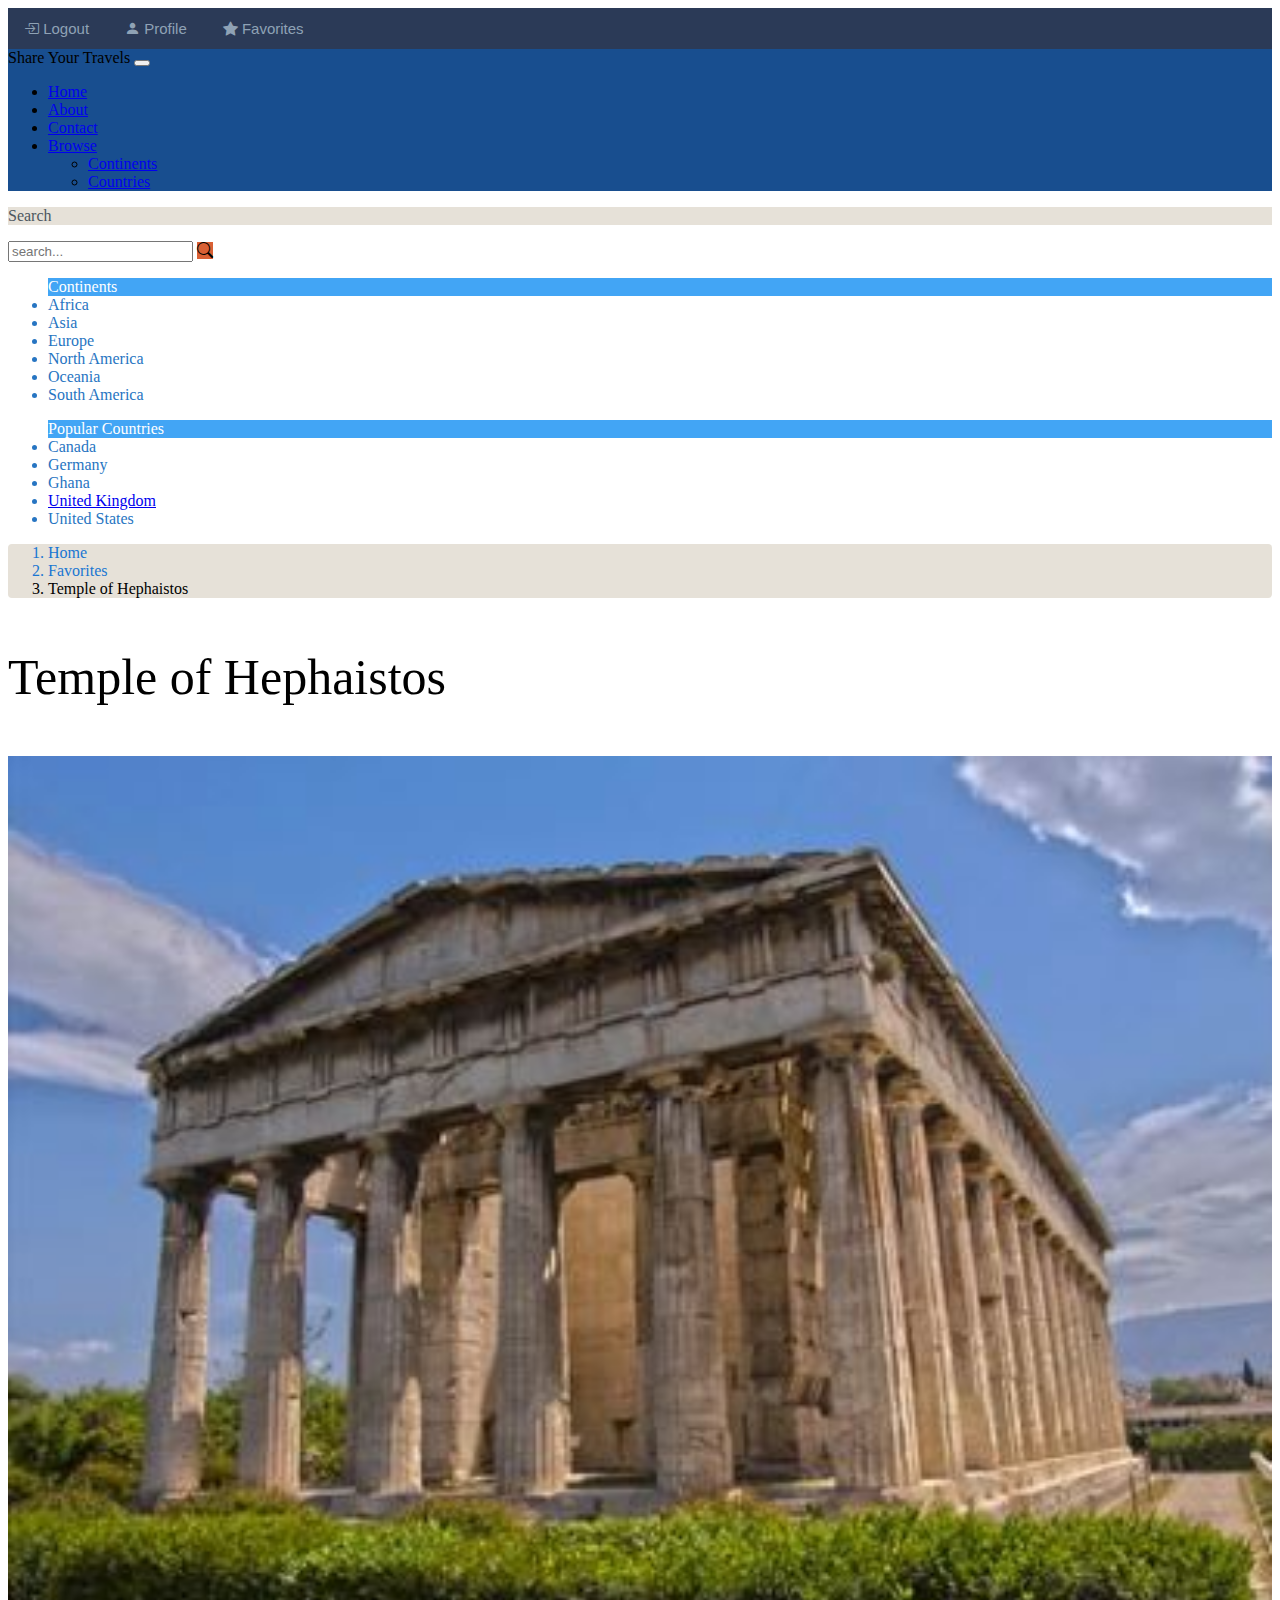
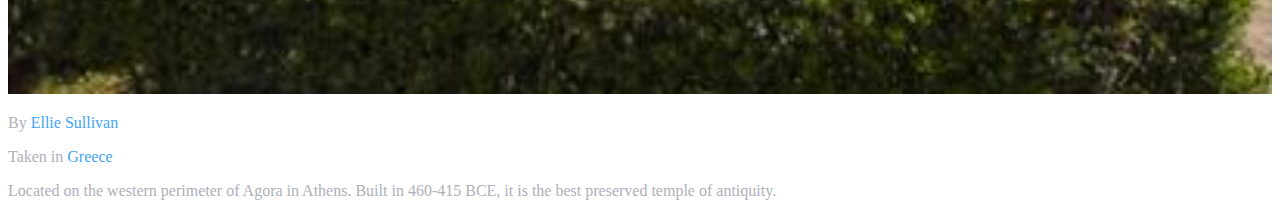
<file: Web Programming/yxz157830_PW1/index.html>
<!doctype html>
<html lang="en">
<head>
    <!-- necessary while using CSS media queries and for mobile -->
    <meta charset="utf-8">
    <meta name="viewport" content="width=device-width, initial-scale=1">

    <!-- Bootstrap CSS + Icon -->
    <link href="https://cdn.jsdelivr.net/npm/bootstrap@5.1.0/dist/css/bootstrap.min.css" rel="stylesheet" integrity="sha384-KyZXEAg3QhqLMpG8r+8fhAXLRk2vvoC2f3B09zVXn8CA5QIVfZOJ3BCsw2P0p/We" crossorigin="anonymous">
    <link rel="stylesheet" href="https://cdn.jsdelivr.net/npm/bootstrap-icons@1.5.0/font/bootstrap-icons.css">
    <title>Temple Travel</title>

    <!--Style setting-->
    <style>
        .default {
            background-color: inherit; /*from parents*/
            padding: 12px 16px;
            font-size: 15px;
            border: none;
            color: #8fa2b5;
        }
    </style>
</head>


<body>

    <script src="https://cdn.jsdelivr.net/npm/bootstrap@5.1.0/dist/js/bootstrap.bundle.min.js" integrity="sha384-U1DAWAznBHeqEIlVSCgzq+c9gqGAJn5c/t99JyeKa9xxaYpSvHU5awsuZVVFIhvj" crossorigin="anonymous"></script>
    <!-- Top navbar -->
    <div class="container-fluid">
        <div class="row" style="background-color: #2b3a57; ">
            <div class="col-md-8 col-lg-8 col-sm-5"></div>
            <div class="col-md-4 col-lg-4 col-sm-5">
                <button class="default"><i class="bi bi-box-arrow-in-right"></i> Logout </button>
                <button class="default"><i class="bi bi-person-fill"></i> Profile </button>
                <button class="default"><i class="bi bi-star-fill"></i> Favorites </button>
            </div>
        </div>
    </div>

    <!-- Second navbar -->
    <nav class="navbar navbar-expand-lg navbar-dark py-4" style="background-color: #184e8f;">
        <div class="container-fluid">
            <a class="navbar-brand ms-5">Share Your Travels</a>

            <!-- (drop down)/getbootstrap.com/docs/4.0/components/navbar/ -->
            <button class="navbar-toggler" type="button" data-bs-toggle="collapse" data-bs-target="#navbarSupportedContent" aria-controls="navbarSupportedContent" aria-expanded="false" aria-label="Toggle navigation">
                <span class="navbar-toggler-icon"></span>
            </button>

            <!-- hyperlink elements href attribute will be set to ”#”.-->
            <div class="collapse navbar-collapse" id="navbarSupportedContent">
                <ul class="navbar-nav me-auto mb-2 mb-lg-0">
                    <li class="nav-item">
                        <a class="nav-link" href="#">Home</a>
                    </li>
                    <li class="nav-item">
                        <a class="nav-link" href="#">About</a>
                    </li>
                    <li class="nav-item">
                        <a class="nav-link" href="#">Contact</a>
                    </li>
                    <li class="nav-item dropdown">
                        <a class="nav-link dropdown-toggle" href="#" id="navbarDropdown" role="button" data-bs-toggle="dropdown" aria-expanded="false">Browse</a>
                        <ul class="dropdown-menu" aria-labelledby="navbarDropdown">
                            <li><a class="dropdown-item" href="#">Continents</a></li>
                            <li><a class="dropdown-item" href="#">Countries</a></li>
                        </ul>
                    </li>
                </ul>
            </div>
        </div>
    </nav>

    <div class="container-fluid">
        <div class="row bg-light">
            <div class="col-md-3">
                <div class="modal-dialog mt-3 ms-5 me-3">
                    <div class="modal-content">
                        <div class="modal-header" style="background-color: #e6e1d8">
                            <p class="modal-title" style="color: #4c5760;">Search</p>
                        </div>
                        <div class="modal-body">
                            <div class="input-group w-auto">
                                <input type="text" class="form-control" placeholder="search...">
                                <span class="input-group-text" style="background-color: #d96034">

                                    <!-- SVG not white-->
                                    <i class="bi bi-search"></i>
                                </span>
                            </div>
                        </div>
                    </div>
                </div>

                <div class="modal-dialog mt-3 ms-5 me-3">
                    <ul class="list-group">
                        <li class="list-group-item" style="background-color: #42a5f5; color: white;">Continents</li>
                        <li class="list-group-item" style="color: #2775c2; ">Africa</li>
                        <li class="list-group-item" style="color: #2775c2;">Asia</li>
                        <li class="list-group-item" style="color: #2775c2;">Europe</li>
                        <li class="list-group-item" style="color: #2775c2;">North America</li>
                        <li class="list-group-item" style="color: #2775c2;">Oceania</li>
                        <li class="list-group-item" style="color: #2775c2;">South America</li>
                    </ul>
                </div>

                <div class="modal-dialog mt-3 ms-5 me-3">
                    <ul class="list-group">
                        <li class="list-group-item" style="background-color: #42a5f5; color: white;">Popular Countries</li>
                        <li class="list-group-item" style="color: #2775c2;">Canada</li>
                        <li class="list-group-item" style="color: #2775c2;">Germany</li>
                        <li class="list-group-item" style="color: #2775c2;">Ghana</li>
                        <li class="list-group-item" style="color: #2775c2;"><a href="#">United Kingdom</a></li>
                        <li class="list-group-item" style="color: #2775c2;">United States</li>
                    </ul>
                </div>
            </div>
            <div class="col-md-9">
                <div class="mt-3 ms-2 me-4" style="background-color: #e6e1d8; border-radius: 4px">
                    <nav class="py-2 ms-3" aria-label="breadcrumb">
                        <ol class="breadcrumb">
                            <li class="breadcrumb-item" style="color: #1976d2;">Home</li>
                            <li class="breadcrumb-item" style="color: #1976d2;">Favorites</li>
                            <li class="breadcrumb-item active" aria-current="page">Temple of Hephaistos</li>
                        </ol>
                    </nav>
                </div>
                <p class="ms-2 mt-3" style="font: 50px bold; Times; ">Temple of Hephaistos</p>
                <div class="row">
                    <!--col-md8/md4 from exercise margin-->
                    <div class="col-md-8">
                        <img class="ms-2 me-2" src="temple.jpg" width="100%">
                    </div>

                    <!--http://getbootstrap.com/docs/5.0/components/card/-->
                    <div class="col-md-4">
                        <div class="card border-info ms-2 me-5">
                            <div class="card-body">
                                <p class="card-text" style="color: #afafba;">By <span style="color: #42a5f5;">Ellie Sullivan</span></p>
                                <p class="card-text" style="color: #afafba;">Taken in <span style="color: #42a5f5;">Greece</span></p>
                                <p class="card-text" style="color: #afafba;">Located on the western perimeter of Agora in Athens. Built in 460-415 BCE, it is the best preserved temple of antiquity.</p>
                            </div>
                        </div>
                    </div>
                </div>
            </div>
        </div>
    </div>
</body>
</html>
</file>
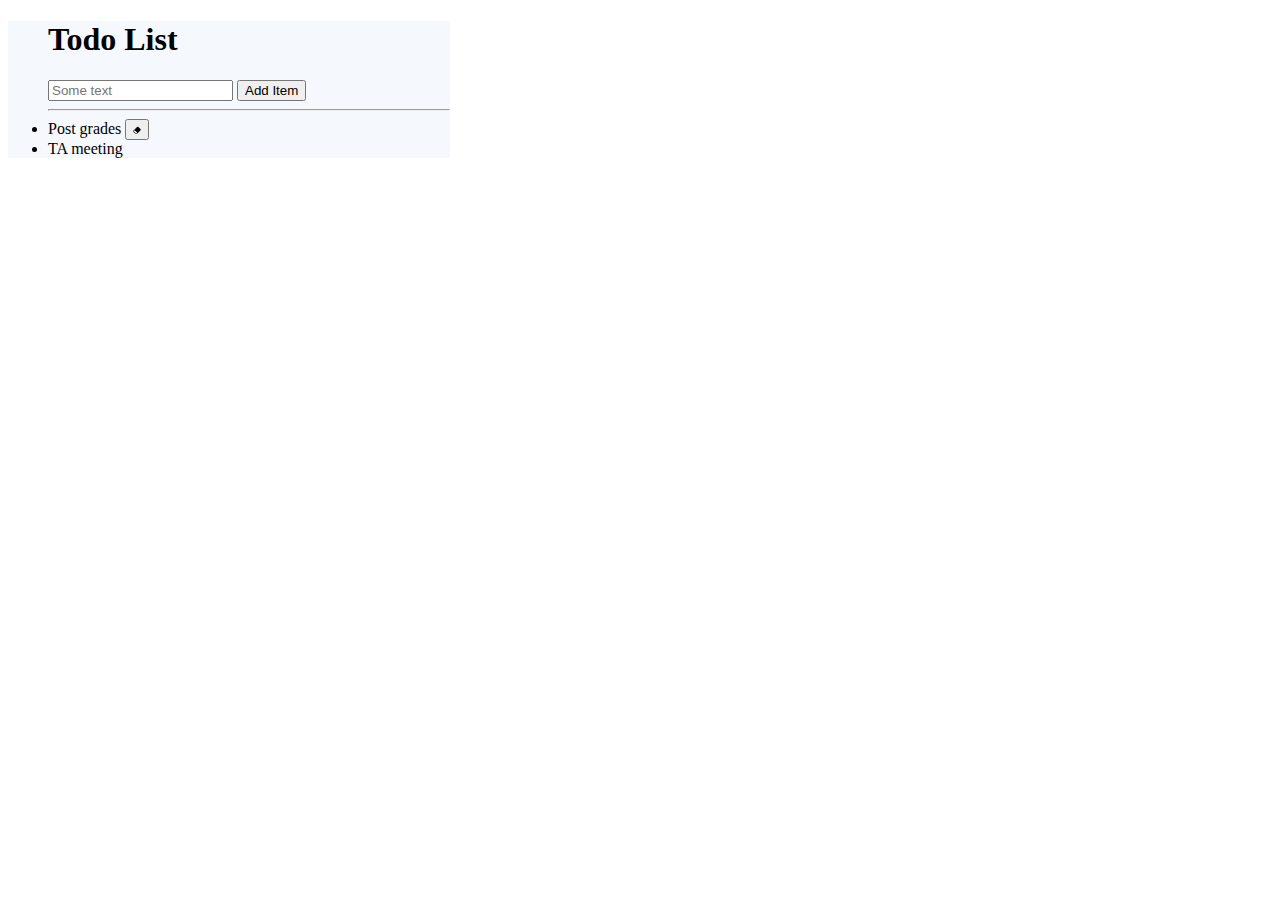
<file: Web Programming/yxz157830_PW2/pw2.html>
<!DOCTYPE html>
<html lang="en">
<head>
    <meta charset="UTF-8">
    <meta http-equiv="X-UA-Compatible" content="IE=edge">
    <meta name="viewport" content="width=device-width, initial-scale=1.0">
    <title>pw2</title>
    <style>
        #Adding{
            background-color:rgb(245, 249, 253);
            border: 100px;
            margin-right: 65%;
        }
        .lineThrough{
          text-decoration: line-through;
        }
    </style>
</head>

<body>
    <link rel="stylesheet" href="https://cdn.jsdelivr.net/npm/bootstrap-icons@1.8.1/font/bootstrap-icons.css">
    <ul id="Adding">
        <h1>Todo List</h1>
        <input id="userInput" type="text" placeholder="Some text" class="onEvent" >
        <button id="btn" onclick="buttonAdd()">Add Item</button>
        <hr class="divider"> 
        <li onclick="strike()">Post grades <button id="dbtn" onclick="buttonDelete()"><svg xmlns="http://www.w3.org/2000/svg" width="8" height="8" fill="currentColor" class="bi bi-eraser-fill" viewBox="0 0 16 16">
            <path d="M8.086 2.207a2 2 0 0 1 2.828 0l3.879 3.879a2 2 0 0 1 0 2.828l-5.5 5.5A2 2 0 0 1 7.879 15H5.12a2 2 0 0 1-1.414-.586l-2.5-2.5a2 2 0 0 1 0-2.828l6.879-6.879zm.66 11.34L3.453 8.254 1.914 9.793a1 1 0 0 0 0 1.414l2.5 2.5a1 1 0 0 0 .707.293H7.88a1 1 0 0 0 .707-.293l.16-.16z"/>
            </svg></button></li> 
        <li id="list">TA meeting</li>  <!--Add id here to follow with the function-->   
    </ul>
    <script src="pw2.js"></script>   
</body>
</html>
</file>
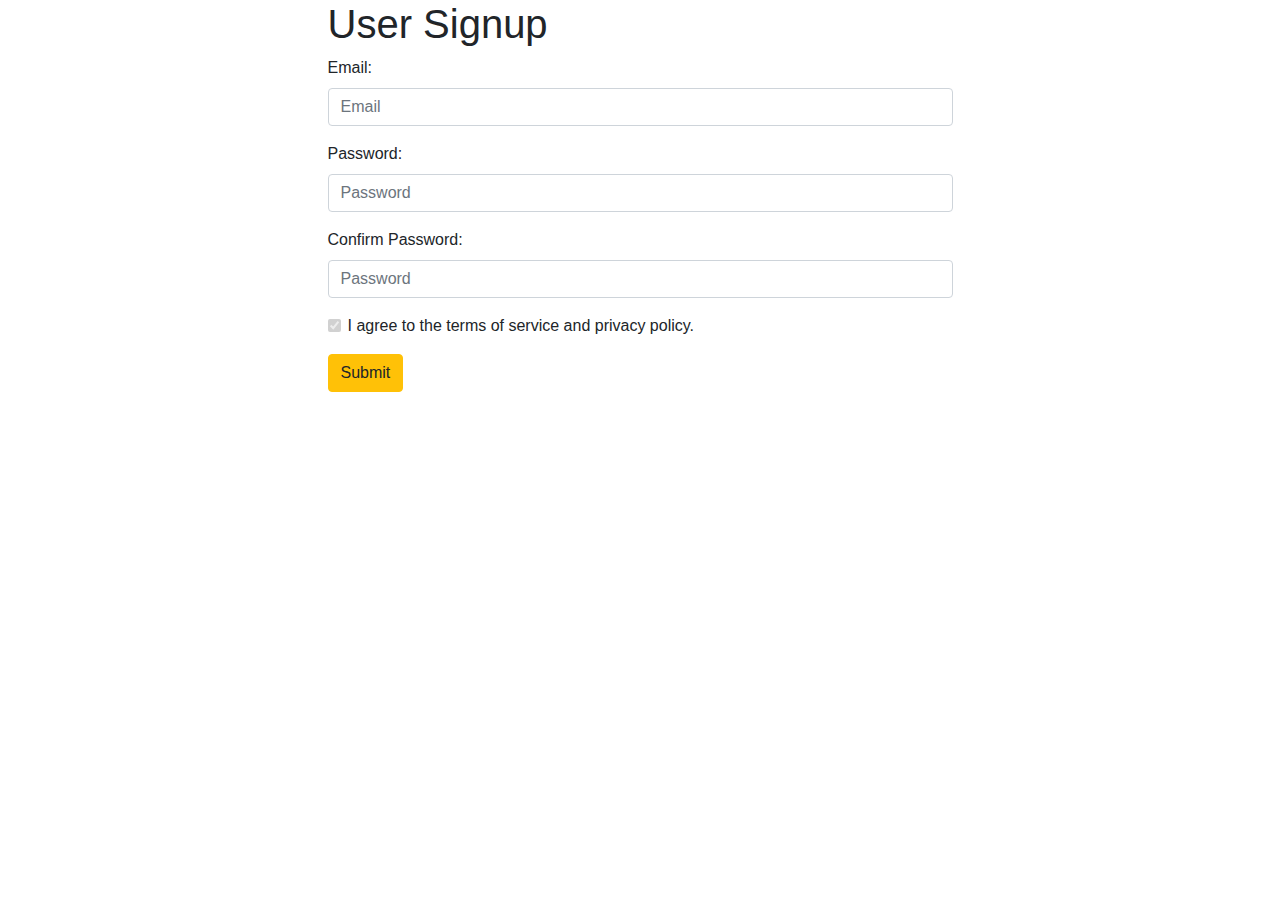
<file: Web Programming/yxz157830_PW3/validate.html>
<!DOCTYPE html>
<html lang="en">
<head>
    <!-- Required meta tags -->
    <meta charset="utf-8">
    <meta name="viewport" content="width=device-width, initial-scale=1, shrink-to-fit=no">

    <!-- Bootstrap CSS -->
    <link rel="stylesheet" href="https://stackpath.bootstrapcdn.com/bootstrap/4.3.1/css/bootstrap.min.css" integrity="sha384-ggOyR0iXCbMQv3Xipma34MD+dH/1fQ784/j6cY/iJTQUOhcWr7x9JvoRxT2MZw1T" crossorigin="anonymous">

    <link rel="stylesheet" href="validate.css">
	<script src="validate.js"></script>	

	
</head>
<body>



<div>
  <div class="row">
    <div class="col-md-3"></div>
    <div class="col-md-6"> <h1>User Signup</h1>


<form id="myForm">
<div class="form-group">
<label for="username">Email:</label>
<input type="text" class="form-control" placeholder="Email" id="email">
</div>


<div class="form-group">
<label for="pwd">Password:</label>
<input type="password" class="form-control" placeholder="Password" id="pwd">
</div>

<div class="form-group">
<label for="pwd">Confirm Password:</label>
<input type="password" class="form-control" placeholder="Password" id="confirm">
</div>


<div class="form-group form-check">
<input type="checkbox" class="form-check-input" checked id="agree" disabled> 
I agree to the terms of service and privacy policy.<br>
</div>

<input type="submit" class="btn btn-warning" value="Submit">
</form>


</div>
    <div class="col-md-3"></div>
  </div>
</div>



   
</body>
</html>
</file>
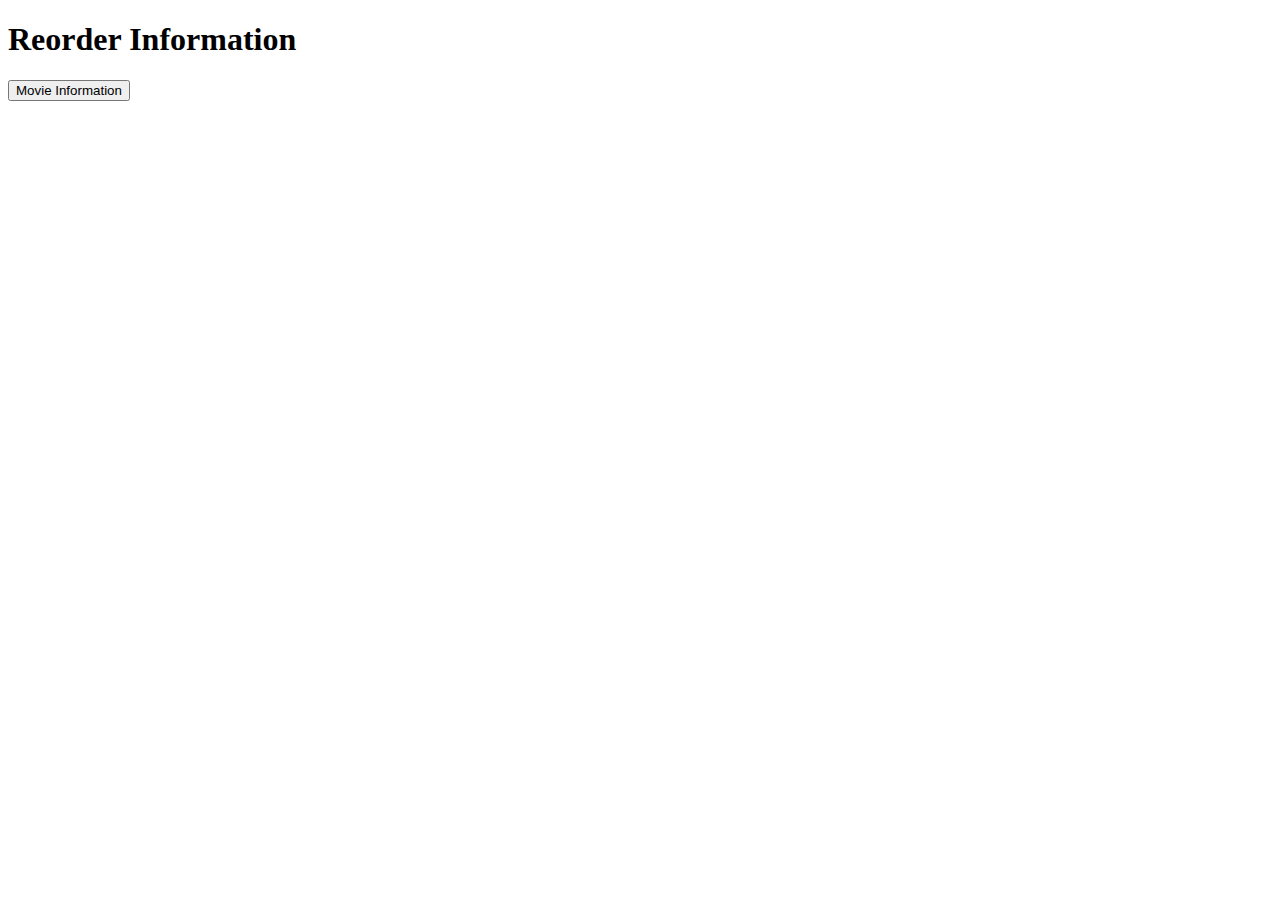
<file: Web Programming/yxz157830_PW4/PW4.html>
<!DOCTYPE html>
<html lang="en">
<head>
    <meta charset="UTF-8">
    <meta http-equiv="X-UA-Compatible" content="IE=edge">
    <meta name="viewport" content="width=device-width, initial-scale=1.0">
    <script src="https://code.jquery.com/jquery-3.5.1.min.js" integrity="sha256-9/aliU8dGd2tb6OSsuzixeV4y/faTqgFtohetphbbj0=" crossorigin="anonymous"></script>
    <title>PW4</title>
    <script src="PW4.js"></script>

    <style>
        table,th,td {
          border : 1px solid black;
          border-collapse: collapse;
        }
        th,td {
          padding: 5px;
        }
    </style>
    

</head>
<body>
    <h1>Reorder Information</h1>
    <button type="button" onclick="load()">Movie Information</button>
    <br><br>
    <table id="demo"></table>
</body>
</html>
</file>
<file: Web Programming/yxz157830_PW3/validate.css>
.error {
	background: #fcc;
	border: 2px solid #c99;
}
</file>
